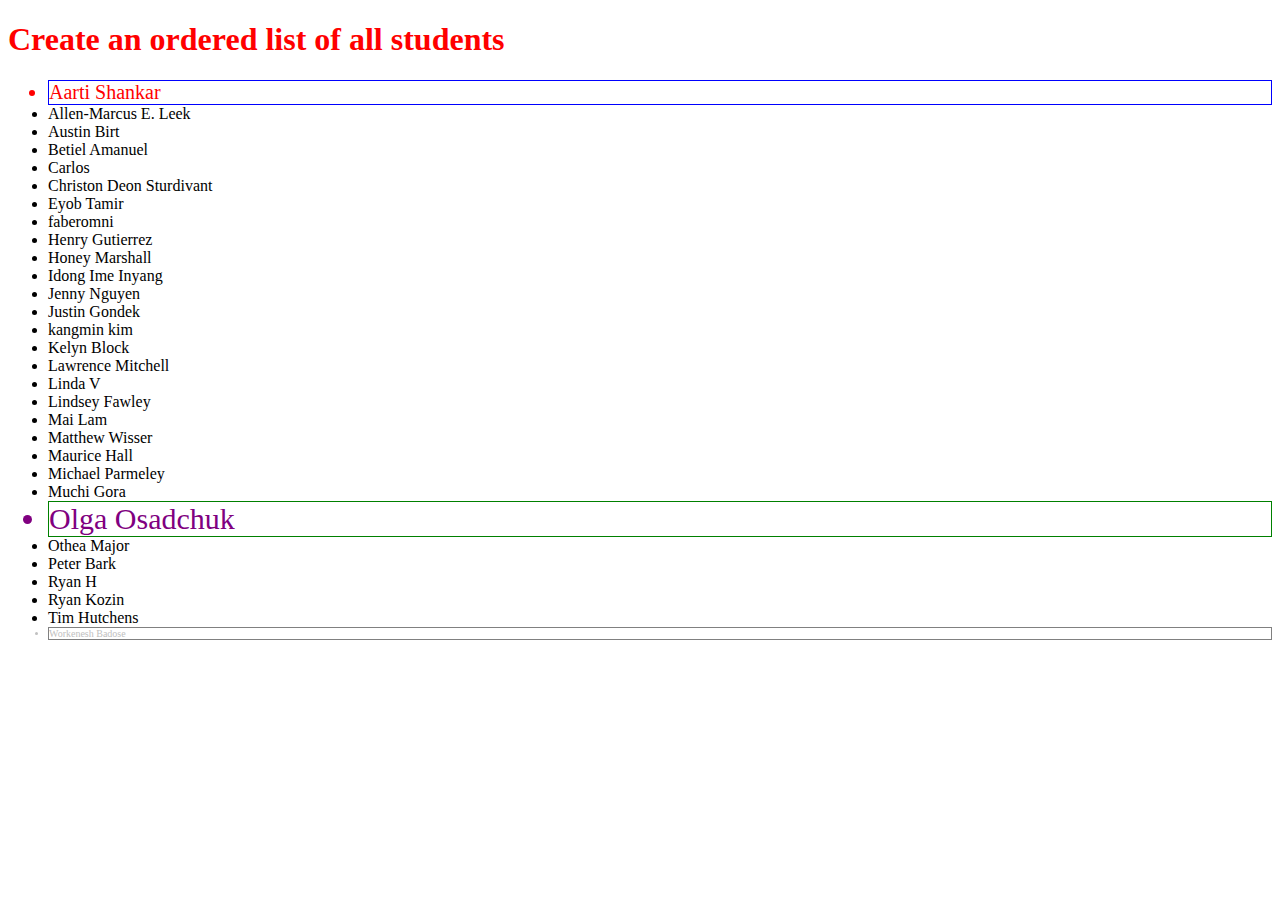
<file: index.html>
<!DOCTYPE html>
<html lang="en">
<head>
    <meta charset="UTF-8">
    <meta http-equiv="X-UA-Compatible" content="IE=edge">
    <meta name="viewport" content="width=device-width, initial-scale=1.0">
    <title>Document</title>
    <style> 
    </style>
    <link rel="stylesheet" href="style.css"/>
</head>

<body>
    
    <h1 style="color: red">Create an ordered list of all students</h1>

    <ul>
        <li>Aarti Shankar</li>
        <li>Allen-Marcus E. Leek</li>
        <li>Austin Birt</li>
        <li>Betiel Amanuel</li>
        <li>Carlos</li>
        <li>Christon Deon Sturdivant</li>
        <li>Eyob Tamir</li>
        <li>faberomni</li>
        <li>Henry Gutierrez</li>
        <li>Honey Marshall</li>
        <li>Idong Ime Inyang</li>
        <li>Jenny Nguyen</li>
        <li>Justin Gondek</li>
        <li>kangmin kim</li>
        <li>Kelyn Block</li>
        <li>Lawrence Mitchell</li>
        <li>Linda V</li>
        <li>Lindsey Fawley</li>
        <li>Mai Lam</li>
        <li>Matthew Wisser</li>
        <li>Maurice Hall</li>
        <li>Michael Parmeley</li>
        <li>Muchi Gora</li>
        <li>Olga Osadchuk</li>
        <li>Othea Major</li>
        <li>Peter Bark</li>
        <li>Ryan H</li>
        <li>Ryan Kozin</li>
        <li>Tim Hutchens</li>
        <li>Workenesh Badose</li>
    </ul>
</body>
</html>
</file>
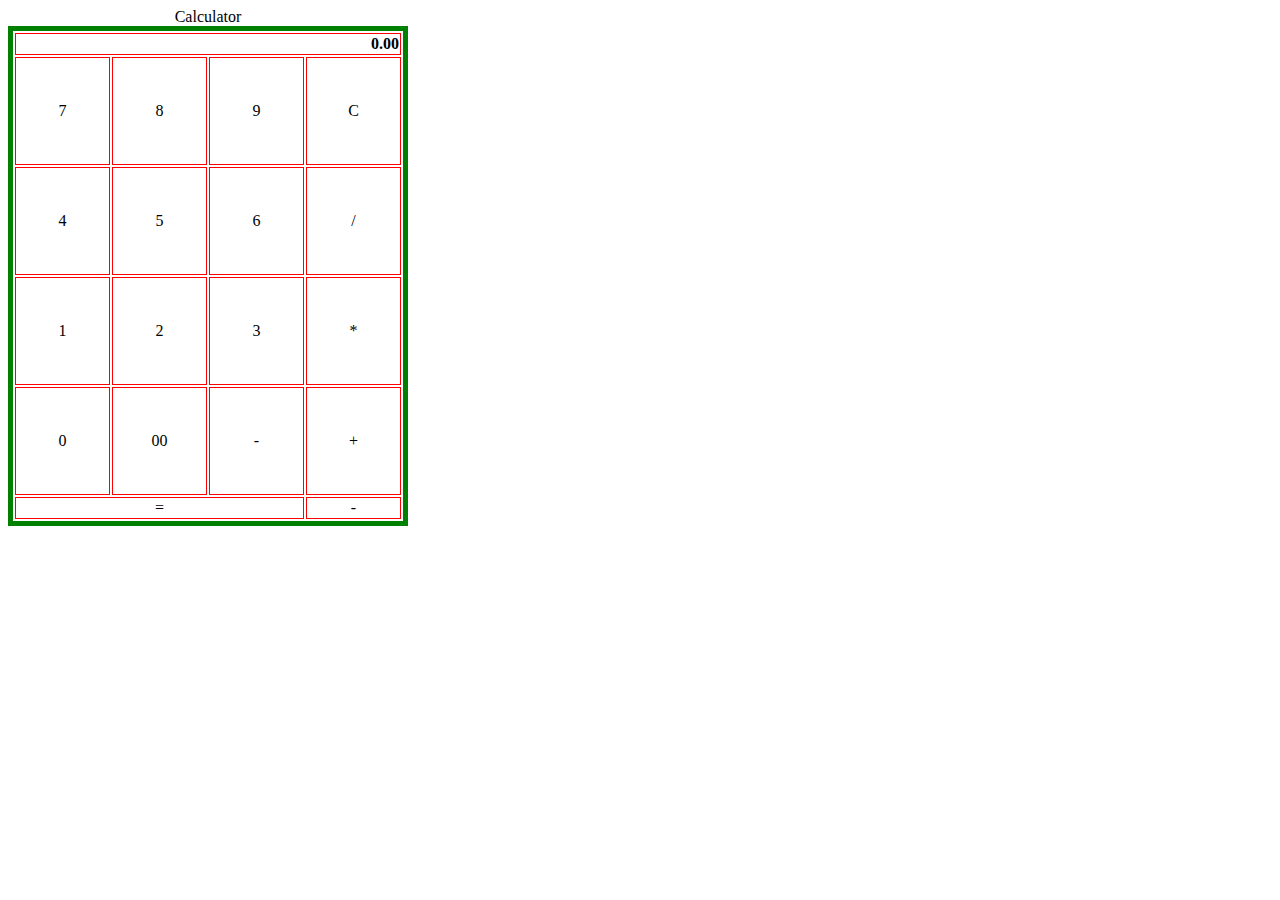
<file: Calc.html>
<!DOCTYPE html>
<html lang="en">
   <head>
      <meta charset="UTF-8">
      <meta http-equiv="X-UA-Compatible" content="IE=edge">
      <meta name="viewport" content="width=device-width, initial-scale=1.0">
      <title>Document</title>

      <link rel="stylesheet" href="calc.css">
   </head>

   <body>
      <table>
         <caption>Calculator</caption>
         <thead>
            <tr>
               <th colspan="4">0.00</th>
            </tr>
         </thead>
         <tbody>
            <tr>
               <td>7</td>
               <td>8</td>
               <td>9</td>
               <td>C</td>
            </tr>
            <tr>
               <td>4</td>
               <td>5</td>
               <td>6</td>
               <td>/</td>
            </tr>
            <tr>
               <td>1</td>
               <td>2</td>
               <td>3</td>
               <td>*</td>
            </tr>
            <tr>
               <td>0</td>
               <td>00</td>
               <td>-</td>
               <td>+</td>
            </tr>
         </tbody>
         <tfoot>
            <tr>
               <td colspan="3">=</td>
               <td>-</td>
            </tr>
         </tfoot>
      </table>
   </body>
</html>
</file>
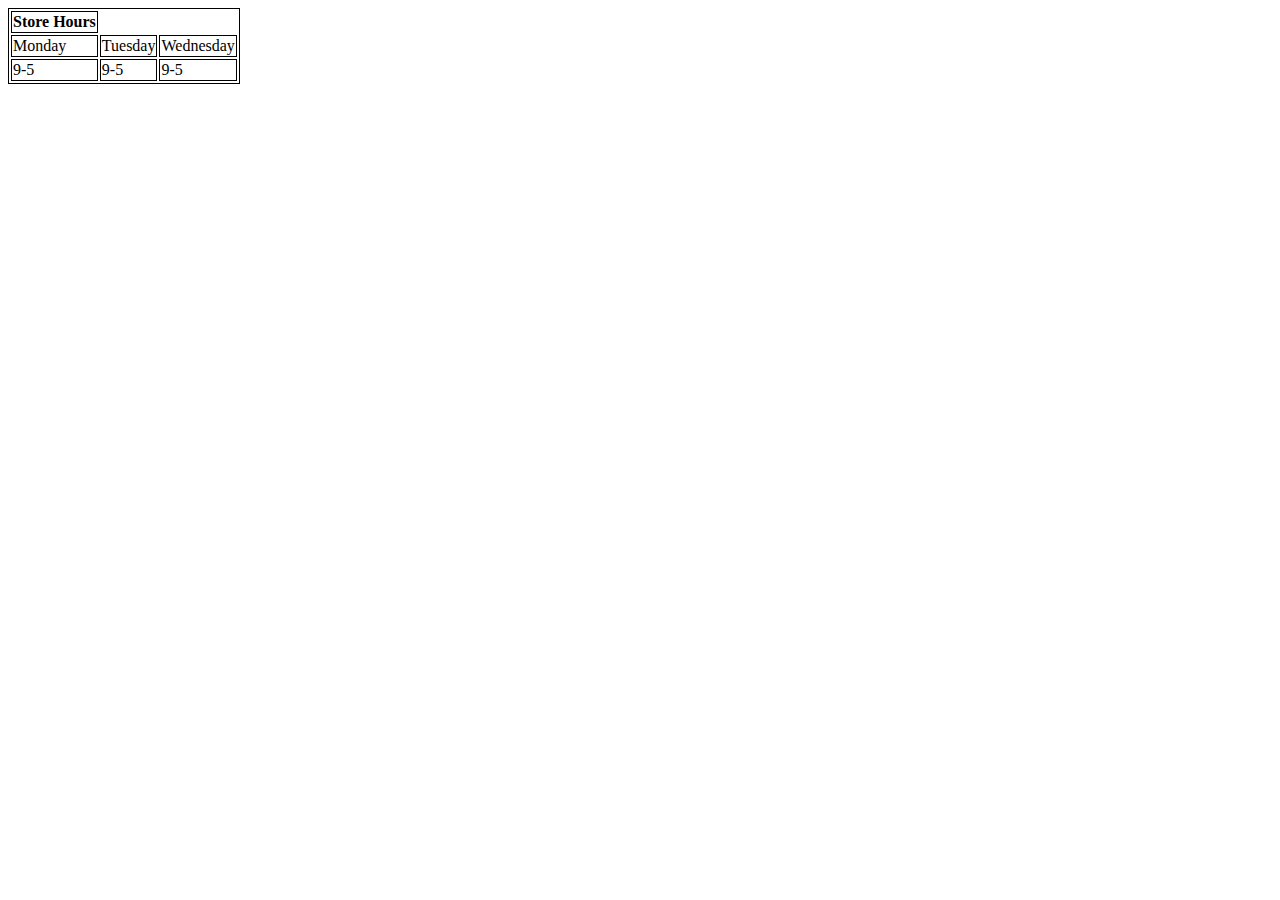
<file: table.html>
<!DOCTYPE html>
<html lang="en">
<head>
    <meta charset="UTF-8">
    <meta http-equiv="X-UA-Compatible" content="IE=edge">
    <meta name="viewport" content="width=device-width, initial-scale=1.0">
    <title>Document</title>
    <style>
        table {
          border: 1px solid black;
        }
        table * {
          border: 1px solid black;
        }
      </style>
</head>
<body>
    <table>
        <tr>
            <th>Store Hours</th>
        </tr>
        <tr>
            <td>Monday</td>
            <td>Tuesday</td>
            <td>Wednesday</td>
        </tr>
        <tr>
            <td>9-5</td>
            <td>9-5</td>
            <td>9-5</td>
        </tr>
     </table>
</body>
</html>
</file>
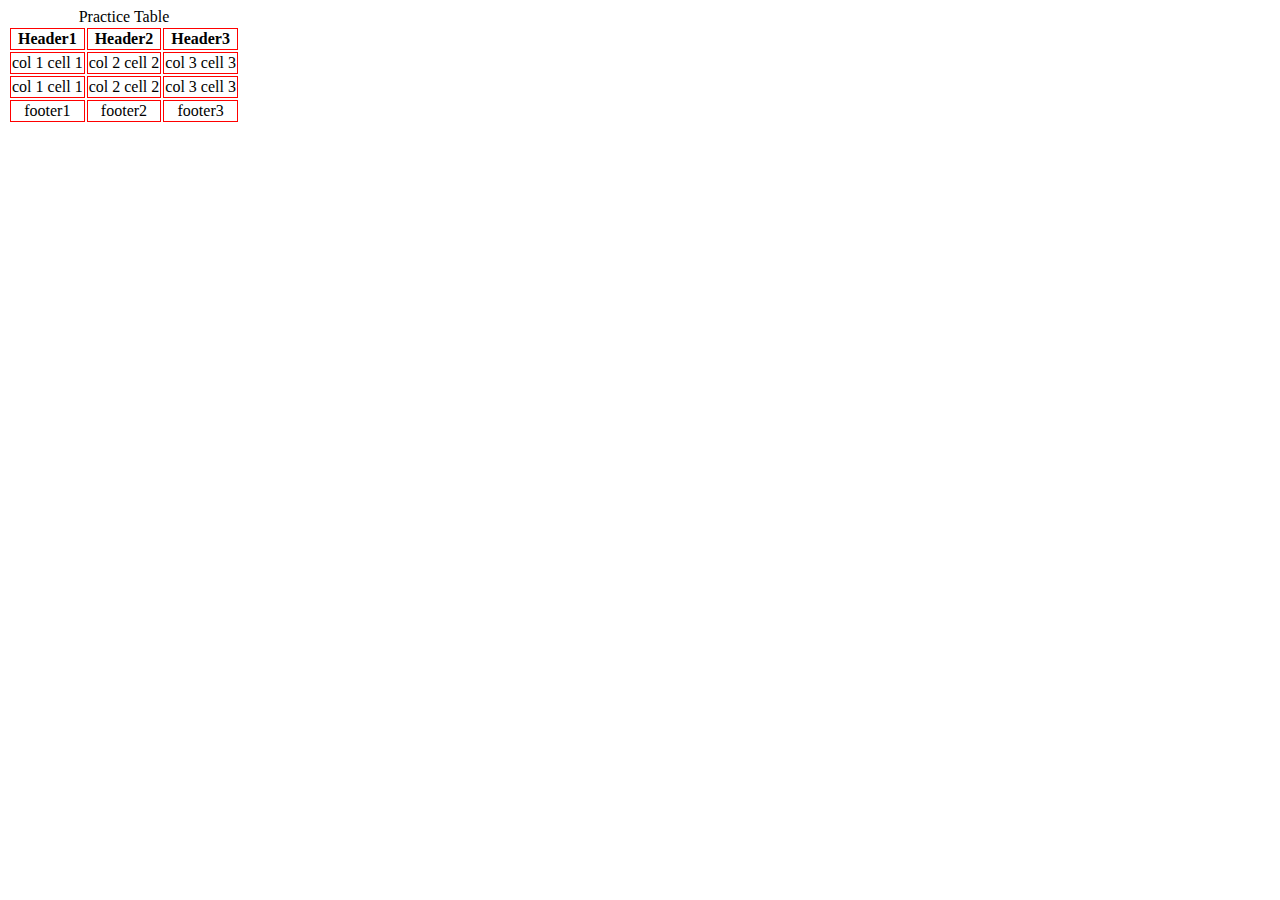
<file: table_one.html>
<!DOCTYPE html>
<html lang="en">
<head>
    <meta charset="UTF-8">
    <meta http-equiv="X-UA-Compatible" content="IE=edge">
    <meta name="viewport" content="width=device-width, initial-scale=1.0">
    <title>Document</title>

    <link rel="stylesheet" href="style_one.css"/>
</head>
<body>
    <table>
        <caption>Practice Table</caption>
        <thead>
           <tr>
              <th>Header1</th>
              <th>Header2</th>
              <th>Header3</th>
           </tr>
        </thead>
        <tbody>
           <tr>
              <td>col 1 cell 1</td>
              <td>col 2 cell 2</td>
              <td>col 3 cell 3</td>
           </tr>
           <tr>
              <td>col 1 cell 1</td>
              <td>col 2 cell 2</td>
              <td>col 3 cell 3</td>
           </tr>
        </tbody>
        <tfoot>
           <tr>
              <td>footer1</td>
              <td>footer2</td>
              <td>footer3</td>
           </tr>
        </tfoot>
     </table>
     
</body>
</html>
</file>
<file: style.css>
li:first-child {
    font-size: 20px;
    color: red;
    border: 1px solid blue;
 }

 li:first-child:hover {
    font-size: 20px;
    color: green;
    border: 1px solid blue;
 }

 li:last-child{
    font-size: 10px;
    color: silver;
    border: 1px solid grey;
 }

 li:last-child:hover{
    font-size: 10px;
    color: grey;
    border: 1px solid grey;
 }

   li:nth-child(24){
    font-size:30px;
    color: purple;
    border: 1px solid green;
 }

 li:nth-child(24):hover  {
    font-size:50px;
    color: red;
    border: 1px solid green;
    cursor: pointer;
 }
</file>
<file: calc.css>
table {
    width: 400px;
    height: 500px;
    text-align: center;
    border: 5px solid green;
 }
 
 th {
   text-align: right;
   border: 1px solid red;
 }

 td {
    border: 1px solid red;
    width: 25%;
 }
 
 td:hover {
    background-color: lightcoral;
    color: white;
 }
</file>
<file: style_one.css>
td, th {
    border: 1px solid red;
    border-collapse: collapse;
    /*width: 100;*/
    text-align: center;  
}
</file>
